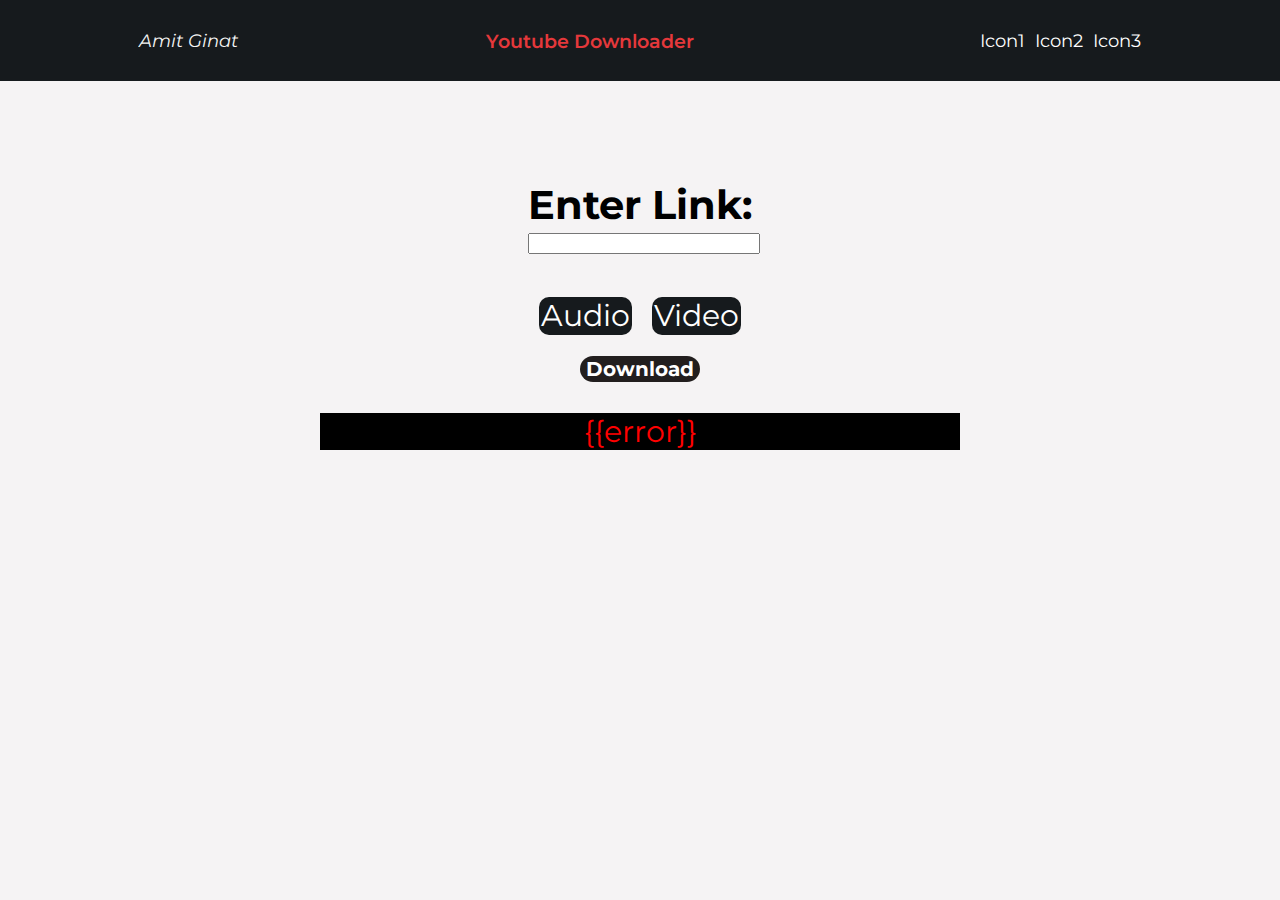
<file: templates/index_error.html>
<!DOCTYPE html>
<html lang="en">

<head>
    <meta charset="UTF-8">
    <meta name="viewport" content="width=device-width, initial-scale=1.0">
    <link rel="stylesheet" href="../static/style.css">
    <link rel="preconnect" href="https://fonts.googleapis.com">
    <link rel="preconnect" href="https://fonts.gstatic.com" crossorigin>
    <link href="https://fonts.googleapis.com/css2?family=Montserrat:ital,wght@0,300;0,600;1,300&display=swap"
          rel="stylesheet">
</head>

<body>

<header>
    <div class="name">
        <div>
            Amit Ginat
        </div>
    </div>
    <div class="logo">
        Youtube Downloader
        <div class="grid">

        </div>
    </div>
    <div class="icons">
        <div class="ic1">Icon1</div>
        <div class="ic2">Icon2</div>
        <div class="ic3">Icon3</div>

    </div>
</header>

<form action="/" method="post">
    <div class="box">
        <div class="content">

            <div class="link">
                <div class="enter">
                    <label for="link-input" id="enter-label">Enter Link:</label> <br>
                    <input type="text" name="link" id="link-input">
                </div>
            </div>



            <div class="buttons">
                <select name="select" id="id_select" multiple="multiple">
                    <option value="audio" name="audio">Audio</option>
                    <option value="video" name="video">Video</option>
                </select>
            </div>

            <div class="download">
                <input type="submit" value="Download">
            </div>
            <div name="prob" id="err">{{error}}</div>

        </div>
    </div>

</form>

</body>

</html>
</file>
<file: static/style.css>
body{
    margin: 0;
    background-color: #F5F3F4;

}
.wrapper{
    position: fixed;
    background-color: rgb(201, 142, 66);
    z-index: 5;
    
}
header{
    position: fixed;     
    display: flex;
    background-color: #161A1D;
    top: 0px;
    left: 0px;
    width: 100vw;
    height: 9vh;
    align-items: center;
    flex-wrap: wrap;
    justify-content: space-evenly;
    gap: 10%;
    
}
header > *{
    font-family: 'Montserrat', sans-serif;
    font-size: 110%;
}
.name{
    font-style: italic;
    flex-basis: 1;
    display: flex;
    position: relative;
    color: whitesmoke;

}
.logo{
    
    font-weight: 600;
    flex-basis: 1;
    display: flex;
    font-size: larger;
    position: relative;
    text-align: center;
    color: #E5383B;
    right: 1.5vw;
}

.icons{
    position: relative;
    display:inline-flex;
    gap: 10px;
    flex-basis: 1;
    color: white;
}

.box{
    display: flex;
    position: relative;
    margin-top: 20vh;
    height: 60vh;
    
    justify-content: center;


}
.content{
    color: aliceblue;
    text-align: center;
    justify-content: space-evenly;

    width: 50%;
    height: 50%;
    
    display: flex;
    flex-direction: column;
}

.buttons{
    position: relative;
    flex: 1;
    display:flex;
    align-items: center;
    justify-content: center;
    flex-direction: row;
}

.buttons > * > *{
    font-family: 'Montserrat', sans-serif;
    font-size: 30px;
    border: none;
    border-radius: 10px;
    background-color: #161A1D;
    color: white;
    text-align: center;
}

#id_select{
    overflow: hidden;
    border: none;
    background-color: inherit;
    height: 50px;
}

#id_select::-moz-focus-inner {
  border: 0;
}
#id_select:focus {
  outline: none;
}
#id_select option{
  display: inline-block;
  cursor: pointer;
  margin: 10px;
}




.link{
    flex: 1;
    font-family: 'Montserrat', sans-serif;
    font-weight: bold;
    color:black;
    display: flex;
    align-items: center;
    justify-content: center;
    font-size: 40px;

}
#link-input{
    position: relative;
    width: 100%;
    bottom: 20px;
}
.download{
    flex: 1;
    align-items: center;

}
.download > input{
    position: relative;
    font-size: 20px;
    top: 10px;
    font-family: 'Montserrat', sans-serif;
    font-weight: bold;
    color:white;
    background-color: #221e1e;
    border: none;
    border-radius: 20px;

}
.download > input:active{
    font-size: 25px;
}
#err{
    font-family: 'Montserrat', sans-serif;
    color:red;
    font-size: 30px;
    background-color: black;
}
</file>
